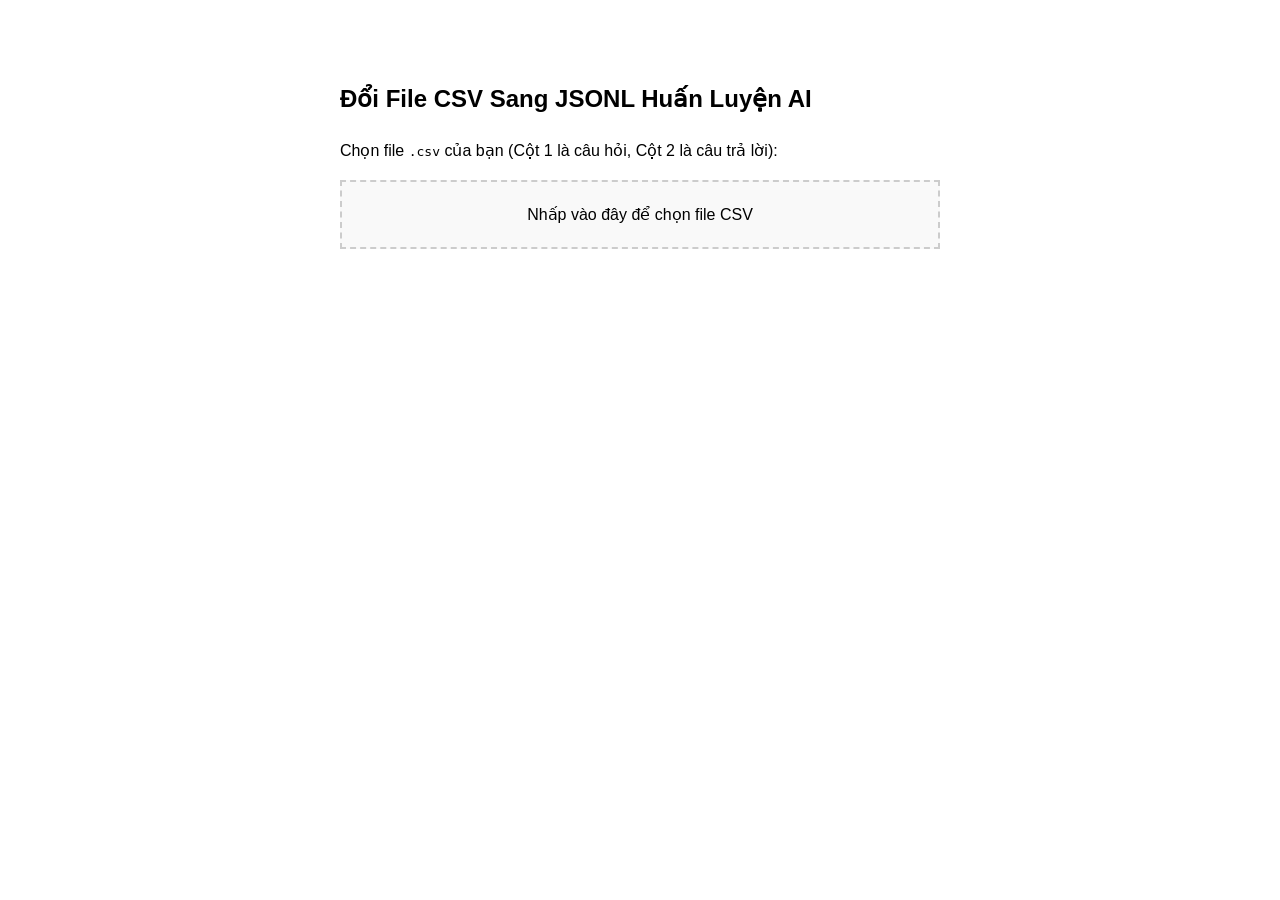
<file: converter.html>
<!DOCTYPE html>
<html lang="vi">
<head>
    <meta charset="UTF-8">
    <title>Chuyển đổi CSV sang JSONL cho Gemini</title>
    <style>
        body { font-family: Arial, sans-serif; max-width: 600px; margin: 40px auto; padding: 20px; line-height: 1.6; }
        .box { border: 2px dashed #ccc; padding: 20px; text-align: center; background: #f9f9f9; cursor: pointer; }
        button { background: #007bff; color: white; border: none; padding: 10px 20px; font-size: 16px; cursor: pointer; margin-top: 15px; border-radius: 5px; }
        button:hover { background: #0056b3; }
    </style>
</head>
<body>
    <h2>Đổi File CSV Sang JSONL Huấn Luyện AI</h2>
    <p>Chọn file <code>.csv</code> của bạn (Cột 1 là câu hỏi, Cột 2 là câu trả lời):</p>
    <div class="box" onclick="document.getElementById('csvFile').click()">
        <input type="file" id="csvFile" accept=".csv" style="display:none">
        <span id="fileName">Nhấp vào đây để chọn file CSV</span>
    </div>
    <center><button id="convertBtn" style="display:none;">Chuyển đổi & Tải xuống .jsonl</button></center>

    <script>
        const fileInput = document.getElementById('csvFile');
        const fileNameSpan = document.getElementById('fileName');
        const convertBtn = document.getElementById('convertBtn');

        fileInput.addEventListener('change', (e) => {
            if (e.target.files.length > 0) {
                fileNameSpan.innerText = e.target.files[0].name;
                convertBtn.style.display = 'block';
            }
        });

        convertBtn.addEventListener('click', () => {
            const file = fileInput.files[0];
            const reader = new FileReader();

            reader.onload = function(e) {
                const text = e.target.result;
                const lines = text.split(/\r?\n/);
                let jsonlOutput = "";

                for (let i = 0; i < lines.length; i++) {
                    if (!lines[i].trim()) continue; // Bỏ qua dòng trống
                    
                    // Xử lý tách dấu phẩy (CSV) đơn giản
                    // Nếu dữ liệu có dấu phẩy phức tạp trong ngoặc kép, nên dùng thư viện, nhưng cách này chạy tốt với text cơ bản
                    const columns = lines[i].split(/,(?=(?:(?:[^"]*"){2})*[^"]*$)/);
                    
                    if (columns.length >= 2) {
                        let userText = columns[0].replace(/^"|"$/g, '').trim();
                        let modelText = columns[1].replace(/^"|"$/g, '').trim();

                        // Bỏ qua dòng tiêu đề nếu có (ví dụ: "Câu hỏi, Câu trả lời" hoặc "User, Model")
                        if (i === 0 && (userText.toLowerCase().includes("user") || userText.toLowerCase().includes("câu hỏi"))) {
                            continue;
                        }

                        // Cấu trúc JSONL chuẩn xác cho Gemini 1.5 Tuning
                        const jsonRow = {
                            contents: [
                                { role: "user", parts: [{ text: userText }] },
                                { role: "model", parts: [{ text: modelText }] }
                            ]
                        };
                        jsonlOutput += JSON.stringify(jsonRow) + "\n";
                    }
                }

                // Tạo file để tải xuống
                const blob = new Blob([jsonlOutput], { type: "text/plain;charset=utf-8" });
                const url = URL.createObjectURL(blob);
                const a = document.createElement("a");
                a.href = url;
                a.download = "dataset_huon_luyen.jsonl";
                document.body.appendChild(a);
                a.click();
                document.body.removeChild(a);
            };

            reader.readAsText(file, 'UTF-8');
        });
    </script>
</body>
</html>
</file>
